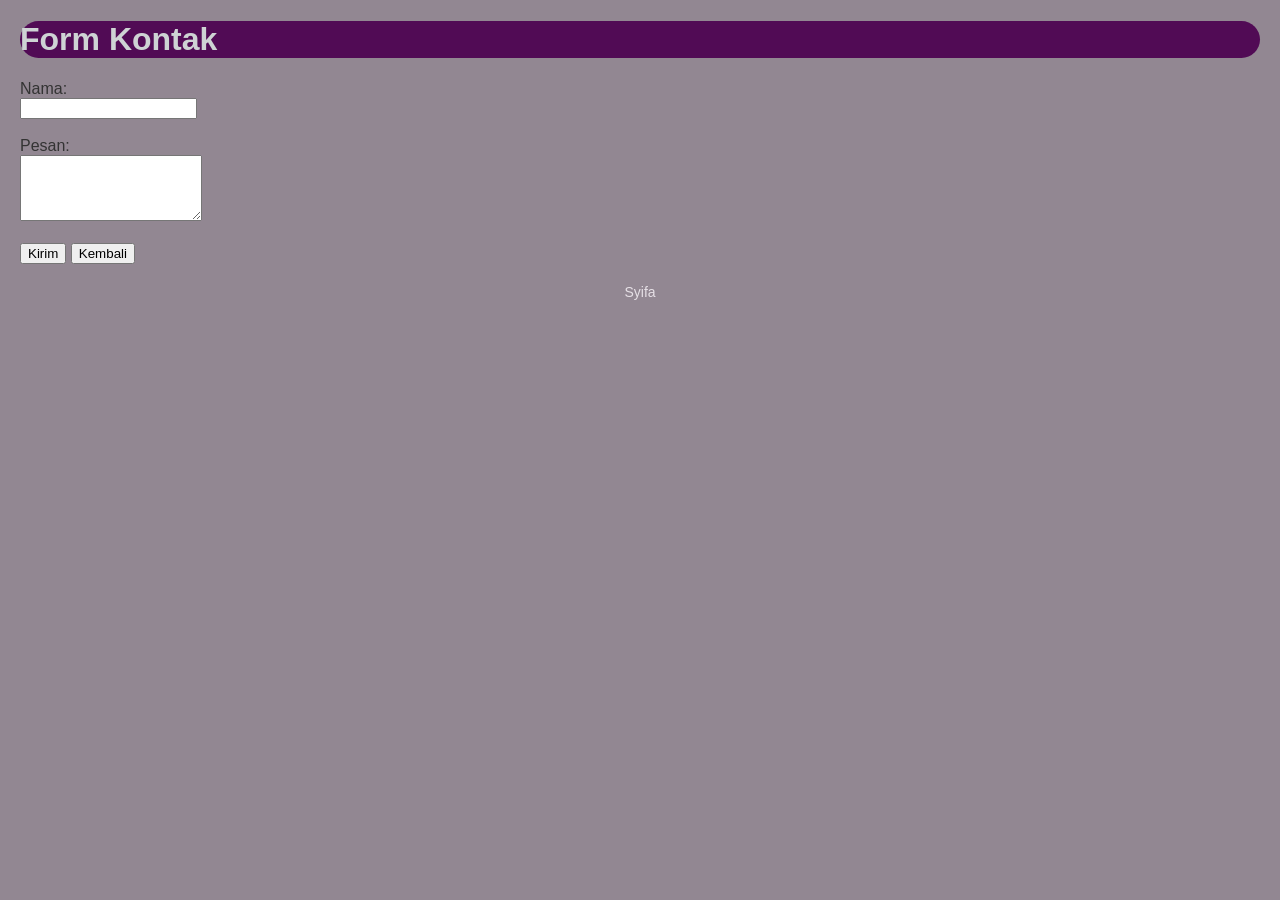
<file: contact.html>
<!DOCTYPE html>
<html lang="id">
<head>
        <link rel="stylesheet" type="text/css" href="styles.css" >
<meta charset="UTF-8">
<meta name="viewport" content="width=device-width, initial-scale=1.0">
<title>Kontak</title>
<style>
body {
font-family: Arial, sans-serif;
margin: 20px;
}
footer {
margin-top: 20px;
font-size: 14px;
text-align: center;
}
</style>
</head>
<body>
<h1>Form Kontak</h1>
<form action="#" method="post">
<label for="name">Nama:</label><br>
<input type="text" id="name" name="name" required><br><br>
 
<label for="message">Pesan:</label><br>
<textarea id="message" name="message" rows="4" required></textarea><br><br>
 
<button type="submit">Kirim</button>
<button type="button" onclick="window.location.href='index.html'">Kembali</button>
</form>
 
<footer>
<p>Syifa</p>
</footer>
</body>
</html>
</file>
<file: styles.css>
h1{
    background-color: rgb(81, 11, 85);
    color: #ced3d4;
    border-radius: 100px;
}

p{ 
    color: rgb(230, 224, 230);
}

h2{
    background-color: rgb(117, 75, 117);
    color: rgb(224, 218, 224);
    border-radius: 15px;
}
body {
    font-family: Arial, sans-serif;
    background-color: rgb(146, 135, 146);
    color: #333;
}
 
img {
    width: 150px;
    height: 150px;
    border-radius: 50%;
    object-fit: cover;
    border: 3px solid rgb(179, 149, 179);
}

ul {
    list-style: none;
    padding: 0;
    text-align: left;
}
 
ul li {
    padding: 8px;
    background: rgb(230, 219, 230);
    margin: 5px;
    border-radius: 5px;
}
 
a {
    padding: 10px 15px;
    background: rgb(117, 75, 117);
    color: white;
    border-radius: 5px;
    margin-top: 15px;
    font-weight: bold;
}
</file>
